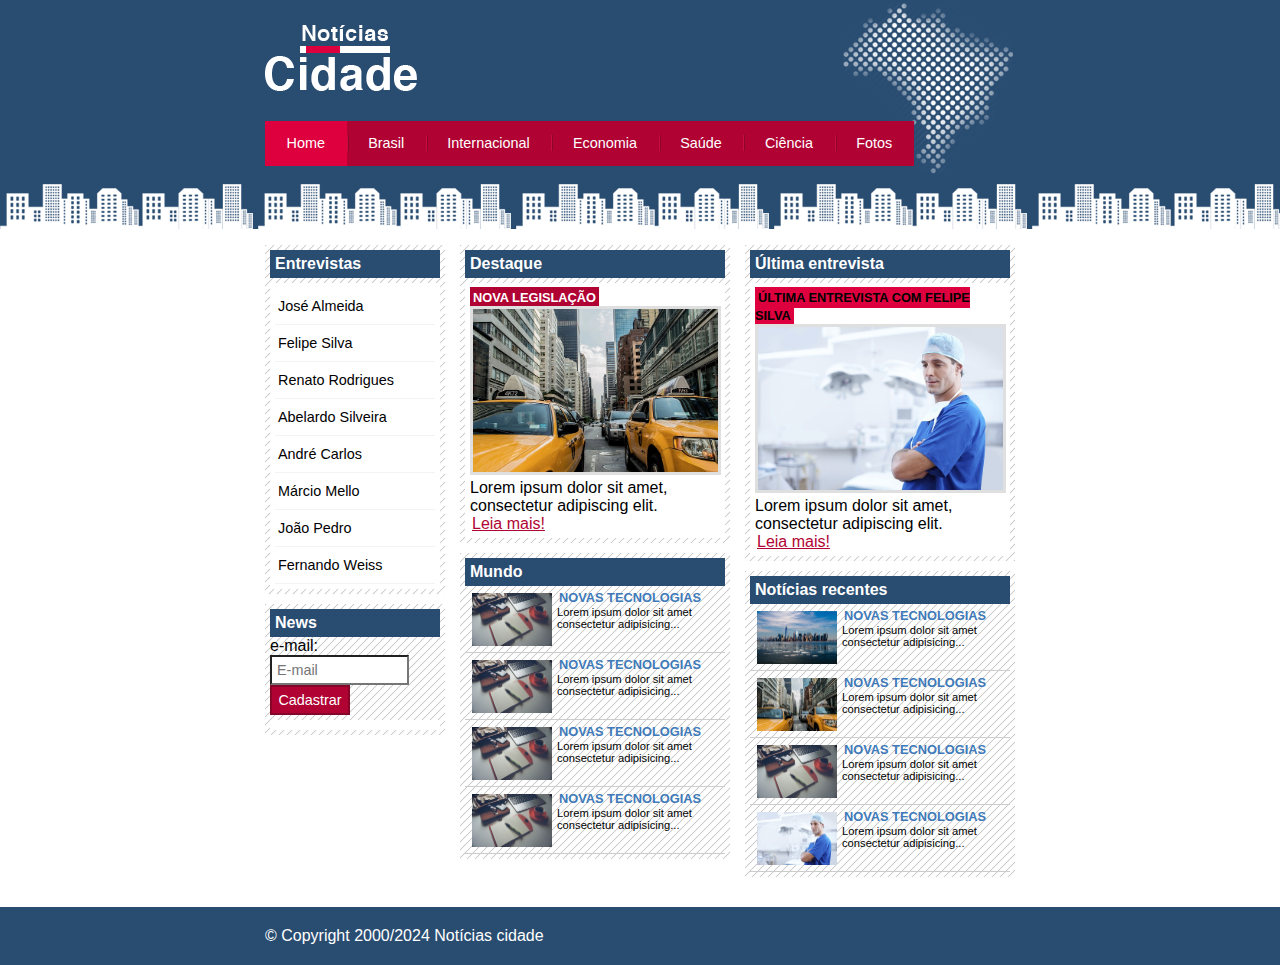
<file: index.html>
<!DOCTYPE html>
<html lang="en">
<head>
    <meta charset="UTF-8">
    <meta name="viewport" content="width=device-width, initial-scale=1.0">
    <title>Notícias Cidade - Seu site de notícias</title>
    
    <link rel="stylesheet" type="text/css" href="css/estilo.css">
</head>

<body class="home">

    <div id="container"><!-- Inicio container-->
    
        <div id="topo"><!-- Inicio topo-->
            <h1 class="logo">Notícias Cidade</h1>
            <ul id="navegacao">
                <li class="primeiro">
                    <a id="home" href="index.html">Home</a>
                </li>
                <li>
                    <a id="brasil" href="brasil.html">Brasil</a>
                </li>
                <li>
                    <a id="internacional" href="internacional.html">Internacional</a>
                </li>
                <li>
                    <a id="economia" href="economia.html">Economia</a>
                </li>
                <li>
                    <a id="saude" href="saude.html">Saúde</a>
                </li>
                <li>
                    <a id="ciencia" href="ciencia.html">Ciência</a>
                </li>
                <li>
                    <a id="fotos" href="fotos.html">Fotos</a>
                </li>
            </ul>
        </div><!--fim /topo-->

        <div id="conteudo"><!--Inicio conteudo-->
            
            <div id="primario">

                <div class="caixa destaque">
                <h2>Destaque</h2>
                <div class="caixa-conteudo">

                    <h3>Nova legislação</h3>
                    <img class="imagem-principal" src="imagens/taxi.jpg" width="100%">
                    <p>
                        Lorem ipsum dolor sit amet, consectetur adipiscing elit.
                    </p>
                    <a href="nova-legislacao.html">Leia mais!</a>

                </div>
                </div>

                <div class="caixa ">
                    <h2>Mundo</h2>
                    
                        <ul id="lista-noticias">
                            <li><a href="">
                                <IMG src="imagens/tecnologia.jpg" width="80"></IMG>
                                <h3>Novas tecnologias</h3>
                                <p>Lorem ipsum dolor sit amet consectetur adipisicing...</p>
                            </a></li>
                        </ul>
                        <ul id="lista-noticias">
                            <li><a href="">
                                <IMG src="imagens/tecnologia.jpg" width="80"></IMG>
                                <h3>Novas tecnologias</h3>
                                <p>Lorem ipsum dolor sit amet consectetur adipisicing...</p>
                            </a></li>
                        </ul>
                        <ul id="lista-noticias">
                            <li><a href="">
                                <IMG src="imagens/tecnologia.jpg" width="80"></IMG>
                                <h3>Novas tecnologias</h3>
                                <p>Lorem ipsum dolor sit amet consectetur adipisicing...</p>
                            </a></li>
                        </ul>
                        <ul id="lista-noticias">
                            <li><a href="">
                                <IMG src="imagens/tecnologia.jpg" width="80"></IMG>
                                <h3>Novas tecnologias</h3>
                                <p>Lorem ipsum dolor sit amet consectetur adipisicing...</p>
                            </a></li>
                        </ul>
                    </div>

            </div>

            <div id="segundario">
                <div class="caixa entrevista">
                <h2>Última entrevista</h2>
                <div class="caixa-conteudo">

                    <h3>Última entrevista com felipe silva</h3>
                    <img class="imagem-principal" src="imagens/doutor.jpg" width="100%">
                    <p>
                        Lorem ipsum dolor sit amet, consectetur adipiscing elit.
                    </p>
                    <a href="nova-legislacao.html">Leia mais!</a>

                </div>
                </div>
                
                <div class="caixa ">
                    <h2>Notícias recentes</h2>
                    
                        <ul id="lista-noticias">
                            <li><a href="">
                                <IMG src="imagens/cidade.jpg" width="80"></IMG>
                                <h3>Novas tecnologias</h3>
                                <p>Lorem ipsum dolor sit amet consectetur adipisicing...</p>
                            </a></li>
                        </ul>
                        <ul id="lista-noticias">
                            <li><a href="">
                                <IMG src="imagens/taxi.jpg" width="80"></IMG>
                                <h3>Novas tecnologias</h3>
                                <p>Lorem ipsum dolor sit amet consectetur adipisicing...</p>
                            </a></li>
                        </ul>
                        <ul id="lista-noticias">
                            <li><a href="">
                                <IMG src="imagens/tecnologia.jpg" width="80"></IMG>
                                <h3>Novas tecnologias</h3>
                                <p>Lorem ipsum dolor sit amet consectetur adipisicing...</p>
                            </a></li>
                        </ul>
                                                <ul id="lista-noticias">
                            <li><a href="">
                                <IMG src="imagens/doutor.jpg" width="80"></IMG>
                                <h3>Novas tecnologias</h3>
                                <p>Lorem ipsum dolor sit amet consectetur adipisicing...</p>
                            </a></li>
                        </ul>
                    </div>

            </div>

            <!--Inicio lateral-->
            <div id="lateral">
                <div class="caixa">
                    <h2>Entrevistas</h2>
                    <div class="caixa-conteudo">
                        <ul>
                            <li><a href="">José Almeida</a></li>
                            <li><a href="">Felipe Silva</a></li>
                            <li><a href="">Renato Rodrigues</a></li>
                            <li><a href="">Abelardo Silveira</a></li>
                            <li><a href="">André Carlos</a></li>
                            <li><a href="">Márcio Mello</a></li>
                            <li><a href="">João Pedro</a></li>
                            <li><a href="">Fernando Weiss</a></li>
                        </ul>

                    </div>
                </div>

                <div class="caixa">
                    <h2>News</h2>
                        <form>
                            <div>
                                <label for="email">e-mail:</label>
                                <input type="text" name="email" id="email" placeholder="E-mail">
                            </div>
                            <div>
                                <input class="submit" type="submit" value="Cadastrar">
                            </div>
                        </form>
                    <div class="caixa-conteudo">
                        <ul>

                        </ul>

                    </div>
                </div>

            </div><!--fim /lateral-->

        </div><!--fim /conteudo-->
        
    </div><!--fim /container-->

    <div id="container-rodape" style="clear:both;">
        <div id="rodape">
            &copy; Copyright 2000/2024 Notícias cidade
        </div>
    </div>

</body>
</file>
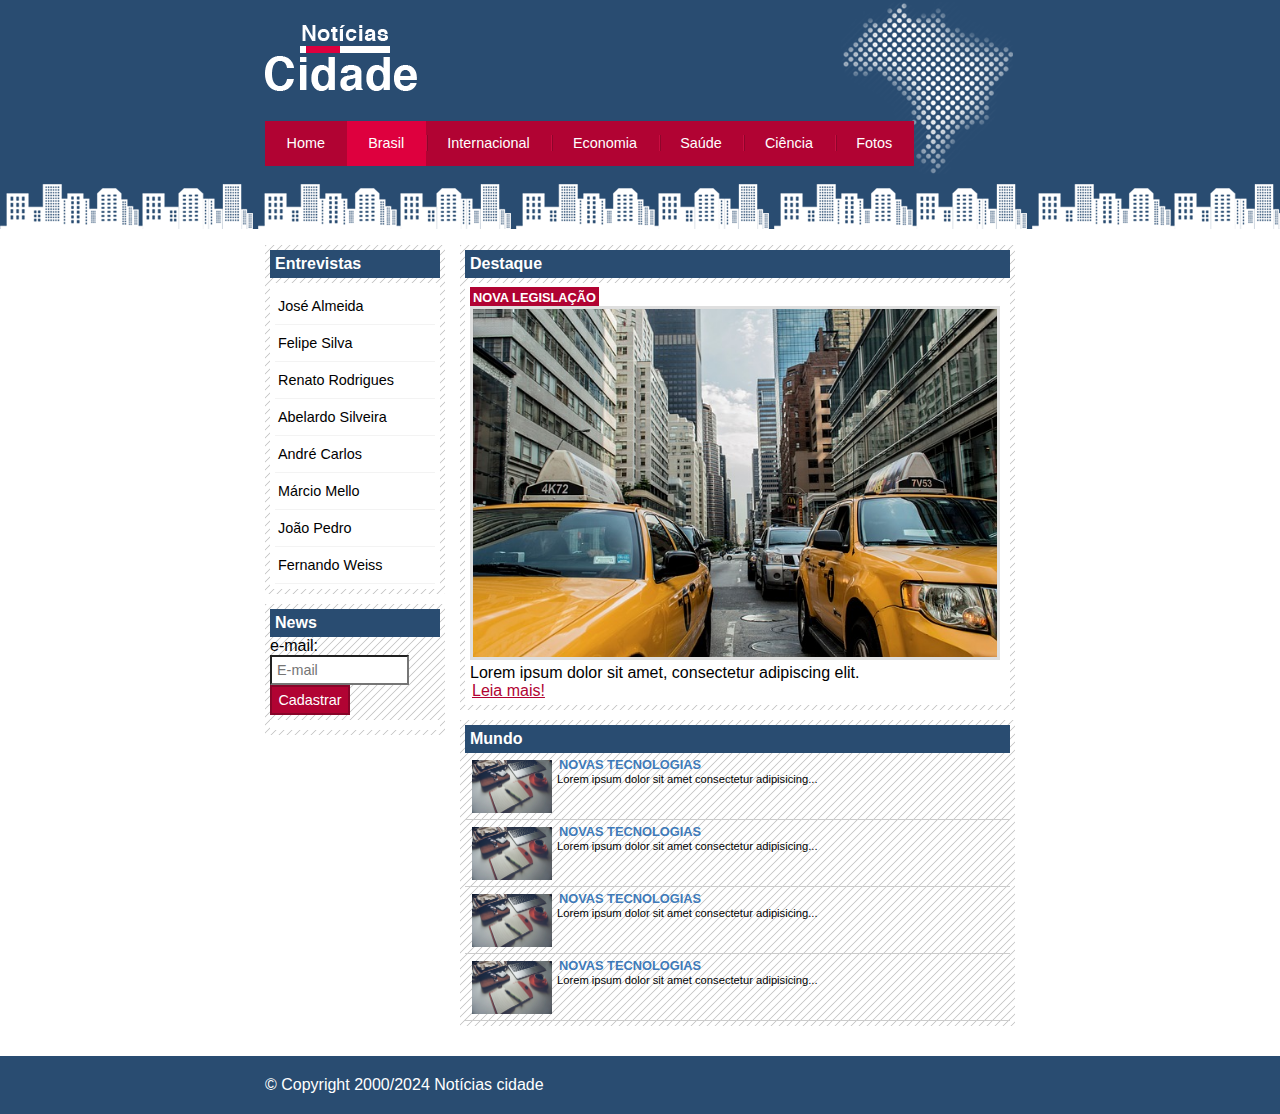
<file: brasil.html>
<!DOCTYPE html>
<html lang="en">
<head>
    <meta charset="UTF-8">
    <meta name="viewport" content="width=device-width, initial-scale=1.0">
    <title>Notícias Cidade - Seu site de notícias</title>
    
    <link rel="stylesheet" type="text/css" href="css/estilo.css">
</head>

<body id="duas-colunas" class="brasil">

    <!-- Inicio container-->
    <div id="container">
        
        <!-- Inicio topo-->
        <div id="topo">
            <h1 class="logo">Notícias Cidade</h1>
            <ul id="navegacao">
                <li class="primeiro">
                    <a id="home" href="index.html">Home</a>
                </li>
                <li>
                    <a id="brasil" href="brasil.html">Brasil</a>
                </li>
                <li>
                    <a id="internacional" href="internacional.html">Internacional</a>
                </li>
                <li>
                    <a id="economia" href="economia.html">Economia</a>
                </li>
                <li>
                    <a id="saude" href="saude.html">Saúde</a>
                </li>
                <li>
                    <a id="ciencia" href="ciencia.html">Ciência</a>
                </li>
                <li>
                    <a id="fotos" href="fotos.html">Fotos</a>
                </li>
            </ul>
        </div><!--fim /topo-->

        <!--Inicio conteudo-->
        <div id="conteudo">
            
            <div id="primario">

                <div class="caixa destaque">
                <h2>Destaque</h2>
                <div class="caixa-conteudo">

                    <h3>Nova legislação</h3>
                    <img class="imagem-principal" src="imagens/taxi.jpg" width="100%">
                    <p>
                        Lorem ipsum dolor sit amet, consectetur adipiscing elit.
                    </p>
                    <a href="nova-legislacao.html">Leia mais!</a>

                </div>
                </div>

                <div class="caixa ">
                    <h2>Mundo</h2>
                    
                        <ul id="lista-noticias">
                            <li><a href="">
                                <IMG src="imagens/tecnologia.jpg" width="80"></IMG>
                                <h3>Novas tecnologias</h3>
                                <p>Lorem ipsum dolor sit amet consectetur adipisicing...</p>
                            </a></li>
                        </ul>
                        <ul id="lista-noticias">
                            <li><a href="">
                                <IMG src="imagens/tecnologia.jpg" width="80"></IMG>
                                <h3>Novas tecnologias</h3>
                                <p>Lorem ipsum dolor sit amet consectetur adipisicing...</p>
                            </a></li>
                        </ul>
                        <ul id="lista-noticias">
                            <li><a href="">
                                <IMG src="imagens/tecnologia.jpg" width="80"></IMG>
                                <h3>Novas tecnologias</h3>
                                <p>Lorem ipsum dolor sit amet consectetur adipisicing...</p>
                            </a></li>
                        </ul>
                                                <ul id="lista-noticias">
                            <li><a href="">
                                <IMG src="imagens/tecnologia.jpg" width="80"></IMG>
                                <h3>Novas tecnologias</h3>
                                <p>Lorem ipsum dolor sit amet consectetur adipisicing...</p>
                            </a></li>
                        </ul>
                    </div>

            </div>


            <!--Inicio lateral-->
            <div id="lateral">
                <div class="caixa">
                    <h2>Entrevistas</h2>
                    <div class="caixa-conteudo">
                        <ul>
                            <li><a href="">José Almeida</a></li>
                            <li><a href="">Felipe Silva</a></li>
                            <li><a href="">Renato Rodrigues</a></li>
                            <li><a href="">Abelardo Silveira</a></li>
                            <li><a href="">André Carlos</a></li>
                            <li><a href="">Márcio Mello</a></li>
                            <li><a href="">João Pedro</a></li>
                            <li><a href="">Fernando Weiss</a></li>
                        </ul>

                    </div>
                </div>

                <div class="caixa">
                    <h2>News</h2>
                        <form>
                            <div>
                                <label for="email">e-mail:</label>
                                <input type="text" name="email" id="email" placeholder="E-mail">
                            </div>
                            <div>
                                <input class="submit" type="submit" value="Cadastrar">
                            </div>
                        </form>
                    <div class="caixa-conteudo">
                        <ul>

                        </ul>

                    </div>
                </div>

            </div><!--fim /lateral-->

        </div><!--fim /conteudo-->
        
    </div><!--fim /container-->

    <div id="container-rodape" style="clear:both;">
        <div id="rodape">
            &copy; Copyright 2000/2024 Notícias cidade
        </div>
    </div>

</body>
</file>
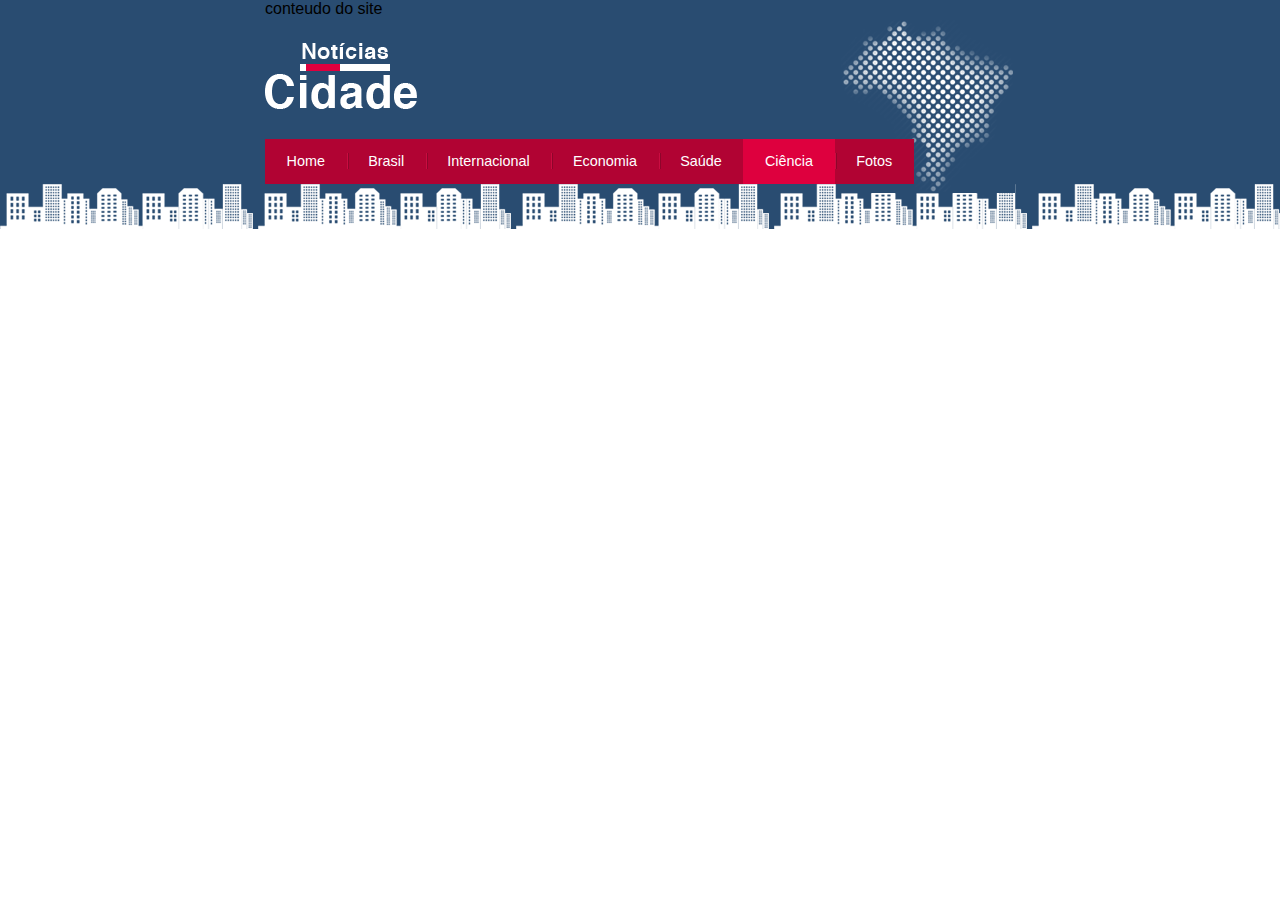
<file: ciencia.html>
<!DOCTYPE html>
<html lang="en">
<head>
    <meta charset="UTF-8">
    <meta name="viewport" content="width=device-width, initial-scale=1.0">
    <title>Notícias Cidade - Seu site de notícias</title>
    <link rel="stylesheet" type="text/css" href="css/estilo.css">
</head>
<body class="ciencia">
  
    <div id="container">
        conteudo do site
        <div id="topo">
            <h1 class="logo">Notícias Cidade</h1>
            <ul id="navegacao">
                <li class="primeiro">
                    <a id="home" href="index.html">Home</a>
                </li>
                <li>
                    <a id="brasil" href="brasil.html">Brasil</a>
                </li>
                <li>
                    <a id="internacional" href="internacional.html">Internacional</a>
                </li>
                <li>
                    <a id="economia" href="economia.html">Economia</a>
                </li>
                <li>
                    <a id="saude" href="saude.html">Saúde</a>
                </li>
                <li>
                    <a id="ciencia" href="ciencia.html">Ciência</a>
                </li>
                <li>
                    <a id="fotos" href="fotos.html">Fotos</a>
                </li>
            </ul>
        </div>
    </div>

</body>
</html>
</file>
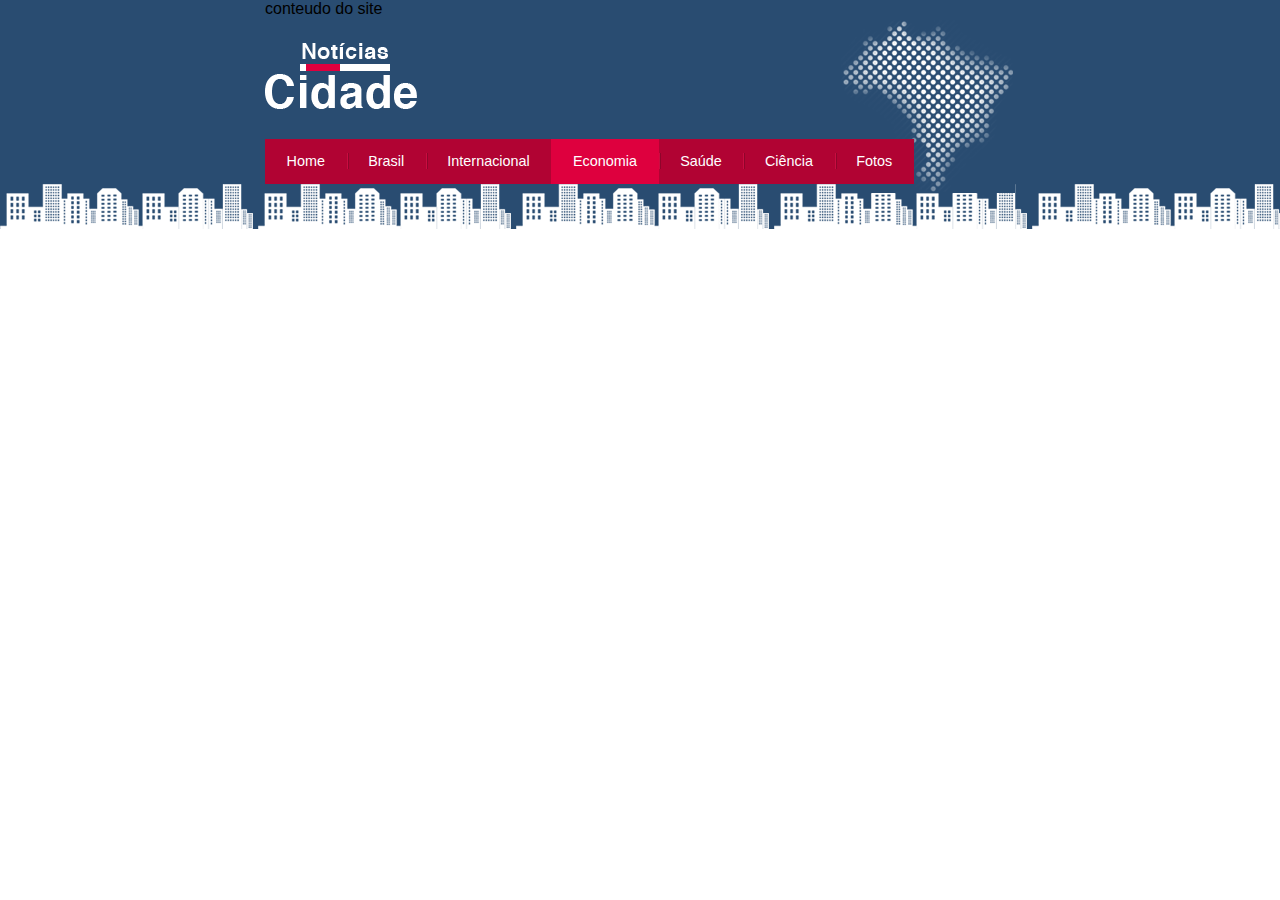
<file: economia.html>
<!DOCTYPE html>
<html lang="en">
<head>
    <meta charset="UTF-8">
    <meta name="viewport" content="width=device-width, initial-scale=1.0">
    <title>Notícias Cidade - Seu site de notícias</title>
    <link rel="stylesheet" type="text/css" href="css/estilo.css">
</head>
<body class="economia">
  
    <div id="container">
        conteudo do site
        <div id="topo">
            <h1 class="logo">Notícias Cidade</h1>
            <ul id="navegacao">
                <li class="primeiro">
                    <a id="home" href="index.html">Home</a>
                </li>
                <li>
                    <a id="brasil" href="brasil.html">Brasil</a>
                </li>
                <li>
                    <a id="internacional" href="internacional.html">Internacional</a>
                </li>
                <li>
                    <a id="economia" href="economia.html">Economia</a>
                </li>
                <li>
                    <a id="saude" href="saude.html">Saúde</a>
                </li>
                <li>
                    <a id="ciencia" href="ciencia.html">Ciência</a>
                </li>
                <li>
                    <a id="fotos" href="fotos.html">Fotos</a>
                </li>
            </ul>
        </div>
    </div>

</body>
</html>
</file>
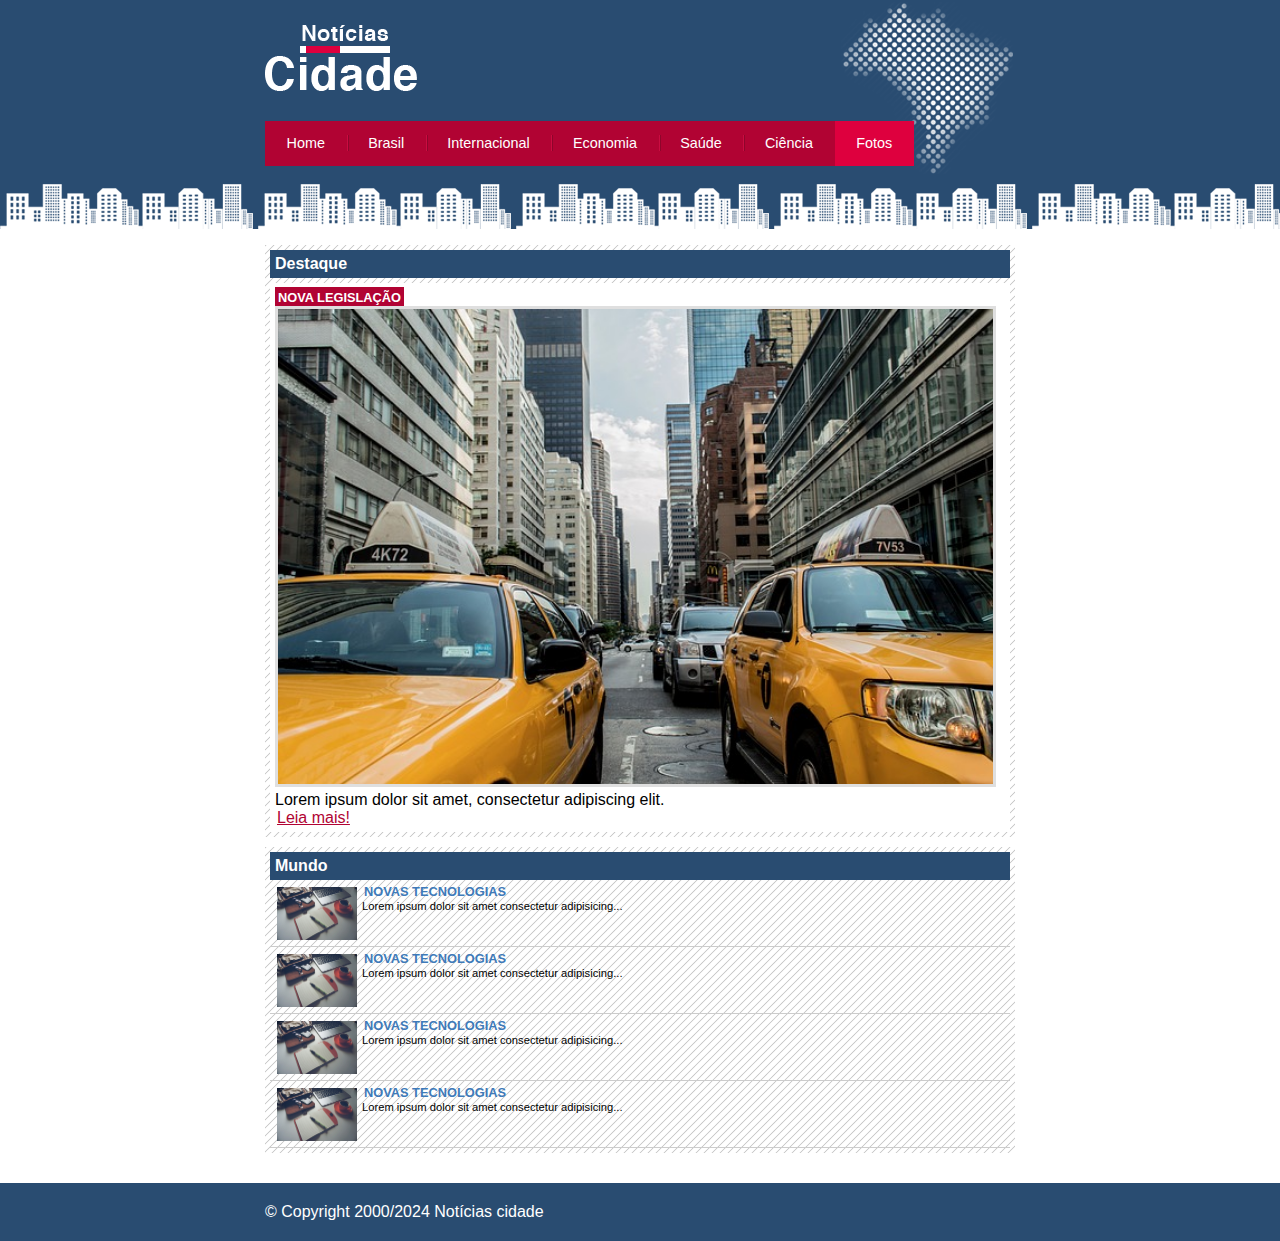
<file: fotos.html>
<!DOCTYPE html>
<html lang="en">
<head>
    <meta charset="UTF-8">
    <meta name="viewport" content="width=device-width, initial-scale=1.0">
    <title>Notícias Cidade - Seu site de notícias</title>
    
    <link rel="stylesheet" type="text/css" href="css/estilo.css">
</head>

<body id="uma-colunas" class="fotos">

    <!-- Inicio container-->
    <div id="container">
        
        <!-- Inicio topo-->
        <div id="topo">
            <h1 class="logo">Notícias Cidade</h1>
            <ul id="navegacao">
                <li class="primeiro">
                    <a id="home" href="index.html">Home</a>
                </li>
                <li>
                    <a id="brasil" href="brasil.html">Brasil</a>
                </li>
                <li>
                    <a id="internacional" href="internacional.html">Internacional</a>
                </li>
                <li>
                    <a id="economia" href="economia.html">Economia</a>
                </li>
                <li>
                    <a id="saude" href="saude.html">Saúde</a>
                </li>
                <li>
                    <a id="ciencia" href="ciencia.html">Ciência</a>
                </li>
                <li>
                    <a id="fotos" href="fotos.html">Fotos</a>
                </li>
            </ul>
        </div><!--fim /topo-->

        <!--Inicio conteudo-->
        <div id="conteudo">
            
            <div id="primario">

                <div class="caixa destaque">
                <h2>Destaque</h2>
                <div class="caixa-conteudo">

                    <h3>Nova legislação</h3>
                    <img class="imagem-principal" src="imagens/taxi.jpg" width="100%">
                    <p>
                        Lorem ipsum dolor sit amet, consectetur adipiscing elit.
                    </p>
                    <a href="nova-legislacao.html">Leia mais!</a>

                </div>
                </div>

                <div class="caixa ">
                    <h2>Mundo</h2>
                    
                        <ul id="lista-noticias">
                            <li><a href="">
                                <IMG src="imagens/tecnologia.jpg" width="80"></IMG>
                                <h3>Novas tecnologias</h3>
                                <p>Lorem ipsum dolor sit amet consectetur adipisicing...</p>
                            </a></li>
                        </ul>
                        <ul id="lista-noticias">
                            <li><a href="">
                                <IMG src="imagens/tecnologia.jpg" width="80"></IMG>
                                <h3>Novas tecnologias</h3>
                                <p>Lorem ipsum dolor sit amet consectetur adipisicing...</p>
                            </a></li>
                        </ul>
                        <ul id="lista-noticias">
                            <li><a href="">
                                <IMG src="imagens/tecnologia.jpg" width="80"></IMG>
                                <h3>Novas tecnologias</h3>
                                <p>Lorem ipsum dolor sit amet consectetur adipisicing...</p>
                            </a></li>
                        </ul>
                                                <ul id="lista-noticias">
                            <li><a href="">
                                <IMG src="imagens/tecnologia.jpg" width="80"></IMG>
                                <h3>Novas tecnologias</h3>
                                <p>Lorem ipsum dolor sit amet consectetur adipisicing...</p>
                            </a></li>
                        </ul>
                    </div>

            </div>

        </div><!--fim /conteudo-->
        
    </div><!--fim /container-->

    <div id="container-rodape" style="clear:both;">
        <div id="rodape">
            &copy; Copyright 2000/2024 Notícias cidade
        </div>
    </div>

</body>
</file>
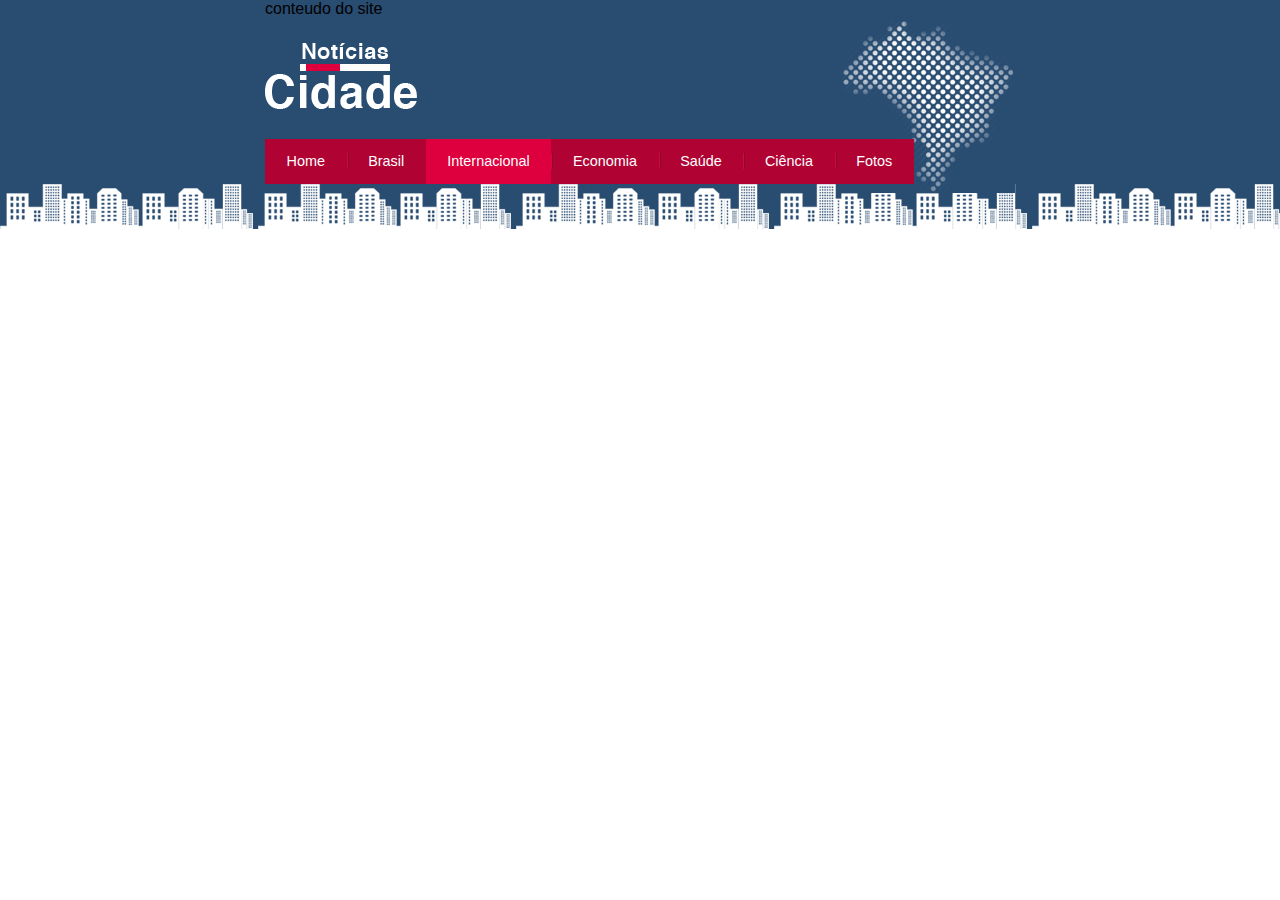
<file: internacional.html>
<!DOCTYPE html>
<html lang="en">
<head>
    <meta charset="UTF-8">
    <meta name="viewport" content="width=device-width, initial-scale=1.0">
    <title>Notícias Cidade - Seu site de notícias</title>
    <link rel="stylesheet" type="text/css" href="css/estilo.css">
</head>
<body class="internacional">
  
    <div id="container">
        conteudo do site
        <div id="topo">
            <h1 class="logo">Notícias Cidade</h1>
            <ul id="navegacao">
                <li class="primeiro">
                    <a id="home" href="index.html">Home</a>
                </li>
                <li>
                    <a id="brasil" href="brasil.html">Brasil</a>
                </li>
                <li>
                    <a id="internacional" href="internacional.html">Internacional</a>
                </li>
                <li>
                    <a id="economia" href="economia.html">Economia</a>
                </li>
                <li>
                    <a id="saude" href="saude.html">Saúde</a>
                </li>
                <li>
                    <a id="ciencia" href="ciencia.html">Ciência</a>
                </li>
                <li>
                    <a id="fotos" href="fotos.html">Fotos</a>
                </li>
            </ul>
        </div>
    </div>

</body>
</html>
</file>
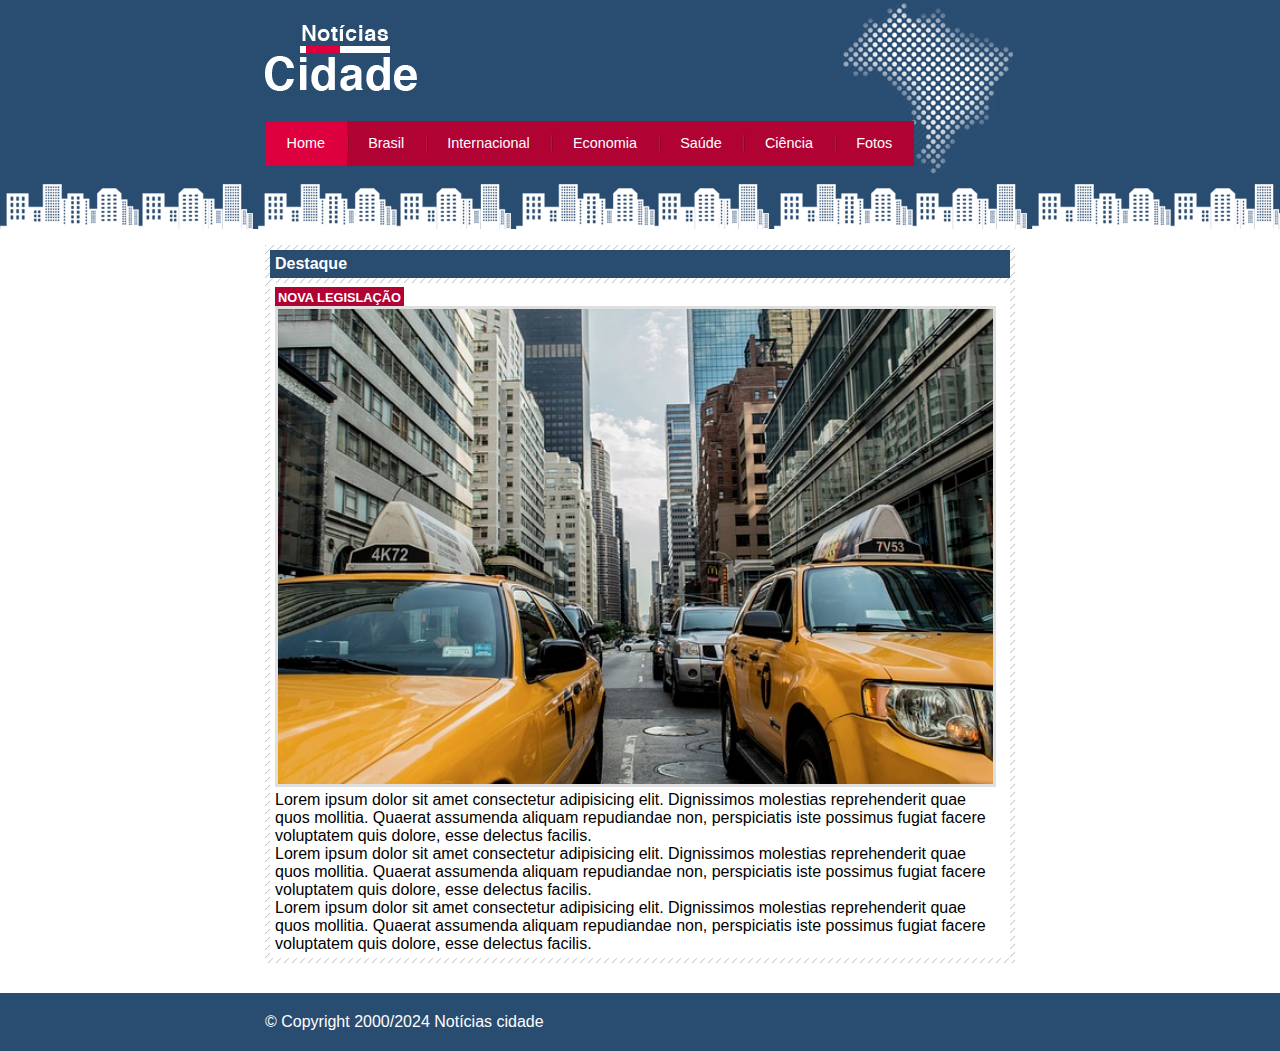
<file: nova-legislacao.html>
<!DOCTYPE html>
<html lang="en">
<head>
    <meta charset="UTF-8">
    <meta name="viewport" content="width=device-width, initial-scale=1.0">
    <title>Notícias Cidade - Seu site de notícias</title>
    
    <link rel="stylesheet" type="text/css" href="css/estilo.css">
</head>

<body id="uma-colunas" class="home">

    <!-- Inicio container-->
    <div id="container">
        
        <!-- Inicio topo-->
        <div id="topo">
            <h1 class="logo">Notícias Cidade</h1>
            <ul id="navegacao">
                <li class="primeiro">
                    <a id="home" href="index.html">Home</a>
                </li>
                <li>
                    <a id="brasil" href="brasil.html">Brasil</a>
                </li>
                <li>
                    <a id="internacional" href="internacional.html">Internacional</a>
                </li>
                <li>
                    <a id="economia" href="economia.html">Economia</a>
                </li>
                <li>
                    <a id="saude" href="saude.html">Saúde</a>
                </li>
                <li>
                    <a id="ciencia" href="ciencia.html">Ciência</a>
                </li>
                <li>
                    <a id="fotos" href="fotos.html">Fotos</a>
                </li>
            </ul>
        </div><!--fim /topo-->

        <!--Inicio conteudo-->
        <div id="conteudo">
            
            <div id="primario">

                <div class="caixa destaque">
                <h2>Destaque</h2>
                <div class="caixa-conteudo">

                    <h3>Nova legislação</h3>
                    <img class="imagem-principal" src="imagens/taxi.jpg" width="100%">
                    <p>
                        Lorem ipsum dolor sit amet consectetur adipisicing elit. Dignissimos molestias reprehenderit quae quos mollitia. Quaerat assumenda aliquam repudiandae non, perspiciatis iste possimus fugiat facere voluptatem quis dolore, esse delectus facilis.
                    </p>
                    <p>
                        Lorem ipsum dolor sit amet consectetur adipisicing elit. Dignissimos molestias reprehenderit quae quos mollitia. Quaerat assumenda aliquam repudiandae non, perspiciatis iste possimus fugiat facere voluptatem quis dolore, esse delectus facilis.
                    </p>
                    <p>
                        Lorem ipsum dolor sit amet consectetur adipisicing elit. Dignissimos molestias reprehenderit quae quos mollitia. Quaerat assumenda aliquam repudiandae non, perspiciatis iste possimus fugiat facere voluptatem quis dolore, esse delectus facilis.
                    </p>
                    
                    

                </div>
                </div>

            </div>

        </div><!--fim /conteudo-->
        
    </div><!--fim /container-->

    <div id="container-rodape" style="clear:both;">
        <div id="rodape">
            &copy; Copyright 2000/2024 Notícias cidade
        </div>
    </div>

</body>
</file>
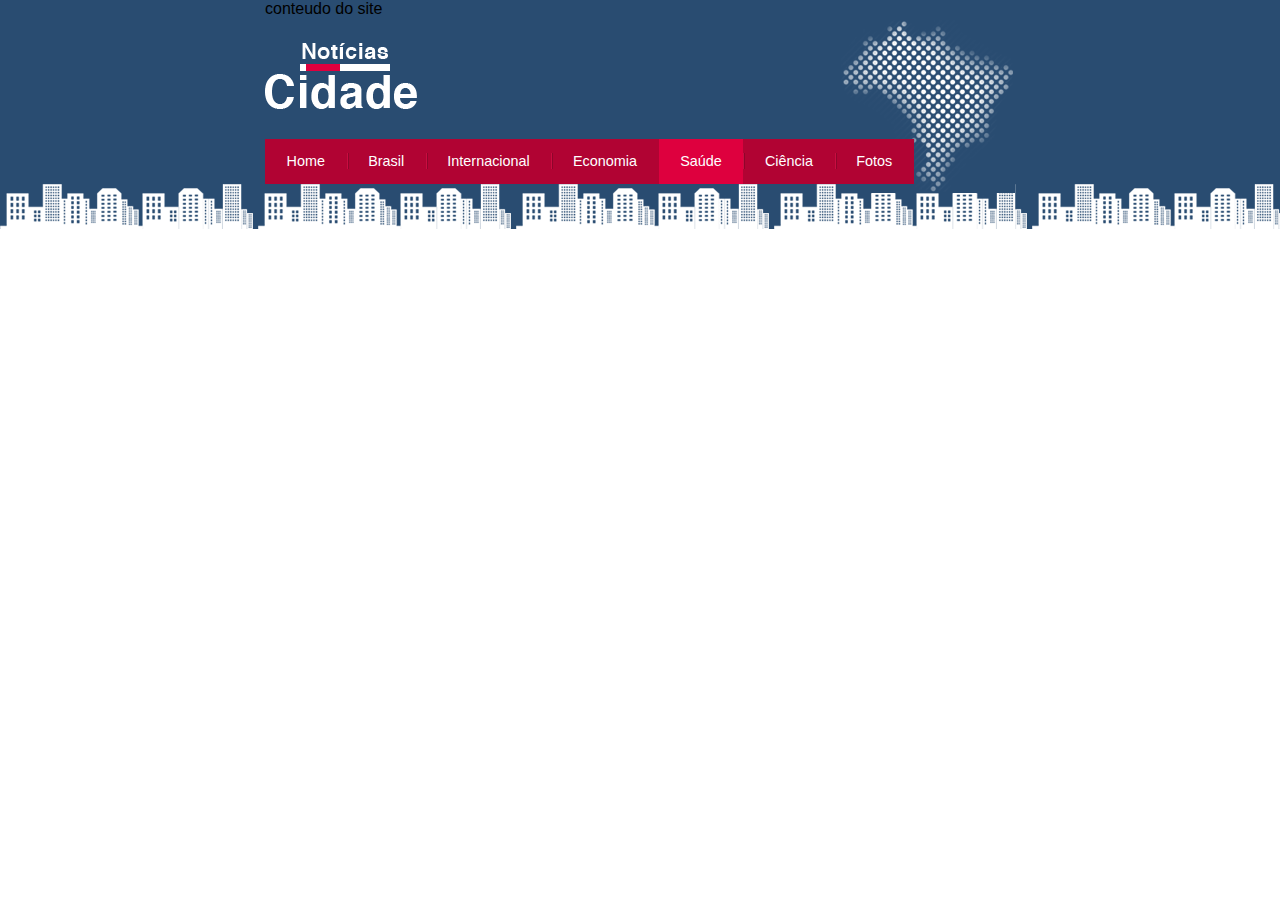
<file: saude.html>
<!DOCTYPE html>
<html lang="en">
<head>
    <meta charset="UTF-8">
    <meta name="viewport" content="width=device-width, initial-scale=1.0">
    <title>Notícias Cidade - Seu site de notícias</title>
    <link rel="stylesheet" type="text/css" href="css/estilo.css">
</head>
<body class="saude">
  
    <div id="container">
        conteudo do site
        <div id="topo">
            <h1 class="logo">Notícias Cidade</h1>
            <ul id="navegacao">
                <li class="primeiro">
                    <a id="home" href="index.html">Home</a>
                </li>
                <li>
                    <a id="brasil" href="brasil.html">Brasil</a>
                </li>
                <li>
                    <a id="internacional" href="internacional.html">Internacional</a>
                </li>
                <li>
                    <a id="economia" href="economia.html">Economia</a>
                </li>
                <li>
                    <a id="saude" href="saude.html">Saúde</a>
                </li>
                <li>
                    <a id="ciencia" href="ciencia.html">Ciência</a>
                </li>
                <li>
                    <a id="fotos" href="fotos.html">Fotos</a>
                </li>
            </ul>
        </div>
    </div>

</body>
</html>
</file>
<file: css/estilo.css>
/* Estrutura do site
*/
* {
    margin: 0;
    padding: 0;
}

body{
    font-family: "Trebuchet MS", Helvetica, sans-serif;
    background: #ffffff url(../imagens/fundo.png) repeat-x;
}

#container {
    width: 750px;
    margin: 0 auto;
}

#topo{
    height: 150px;
    background: url(../imagens/detalhe-topo.png) no-repeat right top;
    padding-top: 25px;
}

.logo{
    width: 152px;
    height: 66px;
    background: url(../imagens/logo.png) no-repeat center;
    text-indent: -3000px;
}

/*Barra denavegação
*/
a:link, a:visited{
    color: #b10333;
    padding: 2px;
}

a:hover{
    color: #e50040;
}

ul{
    margin: 0;
    padding: 0;
    list-style: none;
}

#topo ul{
    margin-top: 30px;
    background: #b10333;
    float:left;
}

#topo ul li{
    float: left;
}

#topo ul a{
    font-size: 0.9em;
    display: block;
    padding: 0.5em 1.5em;
    line-height: 2.1em;
    text-decoration: none;
    color:#ffffff;
    background: url(../imagens/divisor.png) no-repeat left center;
}

#topo ul .primeiro a{
    background: none;
}
#topo ul a:hover{
    color: #69001d;

}

body.home #navegacao a#home,
body.brasil #navegacao a#brasil,
body.internacional #navegacao a#internacional,
body.economia #navegacao a#economia,
body.saude #navegacao a#saude,
body.ciencia #navegacao a#ciencia,
body.fotos #navegacao a#fotos
{
    color: #fff;
    background: #de003e;
    cursor: text;
}

/*Configura layout de três colunas*/
#conteudo{
    background: #f5f5f5;
    margin-top: 60px;
    width: 750px;
}

#lateral{
    width: 180px;
    float: left;
    margin: 0 0 20px -750px;
}

#primario{
    width: 270px;    
    float: left;
    margin: 0 0 20px 195px;

}

#duas-colunas #primario{
    width: 555px;    
}

#uma-colunas #primario{
    width: 750px;    
    margin: 0 0 20px 0px;
}

#segundario{
    width: 270px;
    float: left;
    margin: 0 0 20px 15px;
}

/*Caixa*/
.caixa{
    margin: 10px 0;
    padding: 5px;
    background: #f3f3f3 url(../imagens/fundo-caixa.png);
}

h2{
    font-size: 1em;
    background: #294c71;
    color: #fff;
    padding: 5px;
}

.caixa-conteudo{
    background: #fff;
    padding: 5px;
    margin-top: 5px;
}

/*Menus laterais*/
#lateral ul a{
    font-size: 0.9em;
    padding: 3px;
    display: block;
    line-height: 30px;
    color: #000;
    text-decoration: none;
    border-bottom: 1px solid #f3f3f3;
}

#lateral ul a:hover{
    background: #f9f9f9 url(../imagens/marcador.png) no-repeat left center;
    padding-left: 20px;
    color: #a1a1a1;

}

label{
    display: block;
    cursor: pointer;
}

input{
    padding: 5px;
    width: 125px;
    font-size: 0.9em;
    background-color: #fff;
}

input.submit{
    width: 80px;
    color: #ffffff;
    background-color: #b10333;
    border: 2px solid #870529;
}

/*Formatar imagem*/
img.imagem-principal {
    width: 98%;
    border: 3px solid #dfdfdf;
}

/*formatar cabeçalho*/
h3{
    text-transform: uppercase;
    display: inline;
    font-size: 0.8em;
    padding: 3px;
}

h3.destaque{


}

.destaque h3{
    background: #b10333;
    color:#fff;
}
.entrevista h3{
    background: #de003e;
}

/*fomatando lista de noticias*/
#lista-noticias{
    padding: 2px;
    border-bottom: 1px solid #ccc;
    height: 62px;
}

#lista-noticias li a img{
    float: left;
    margin: 5px;
}

#lista-noticias li a{
    text-decoration: none;

}

#lista-noticias li a h3{
    font-size: 0.8em;
    padding: 0;
    color: #3e7ab9;
}

#lista-noticias li a p{
    font-size: 0.7em;
    color: #000;
}

#lista-noticias li:hover{
    background: #eee;
}
/*Rodape*/
#container-rodape{
    background: #294c71;
    padding: 20px;
}

#rodape {
    width: 750px;
    margin: 0 auto;
    color: #fff;
}
</file>
